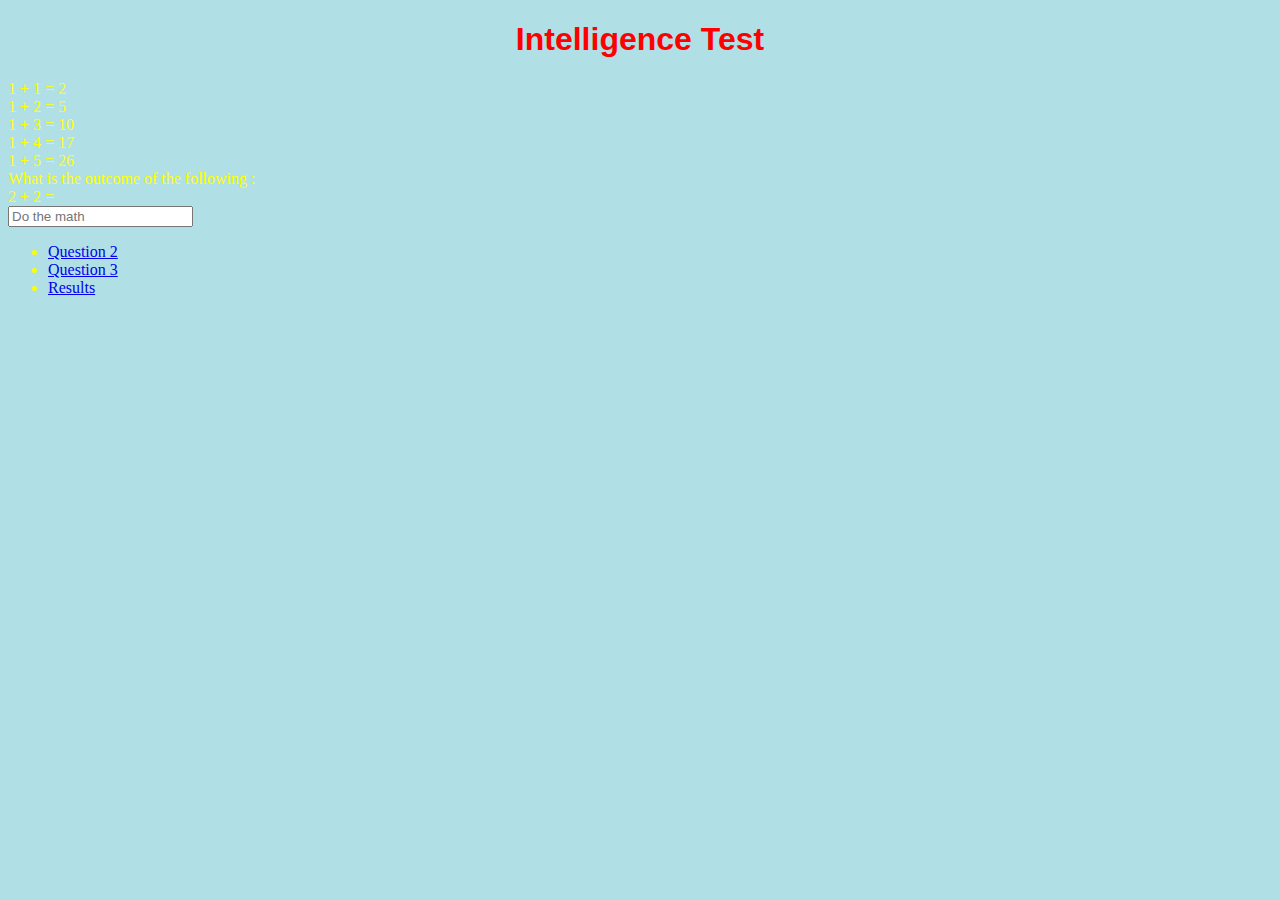
<file: index.html>
<!DOCTYPE html>
<!-- Don Le -->
<head>
  <meta charset="utf-8"/>
  <title> Test </title>
  <link rel="stylesheet" href="stylepage.css">
  <script type="text/javascript" src="functions.js"></script>
</head>
<body>
<h1 style="color:red"> Intelligence Test </h1>
<p>
<div>
1 + 1 = 2 <br>

1 + 2 = 5 <br>

1 + 3 = 10 <br>

1 + 4 = 17 <br>

1 + 5 = 26 <br>
</div>
What is the outcome of the following : <br>

2 + 2 =
<div>
<input type="text" id="myNumber" class="form-control input-md"
 placeholder="Do the math" oninput="answer();"/>
<span id="numberError" class="control-label hidden-message">
</div>
<ul>
  <li><a href="2ndpage.html">
    Question 2</a></li>
  <li><a href="lastpage.html">
  Question 3</a></li>
  <li><a href="yourScore.html">
  Results</a></li>
</ul>
</p>
</body>

</html>
</file>
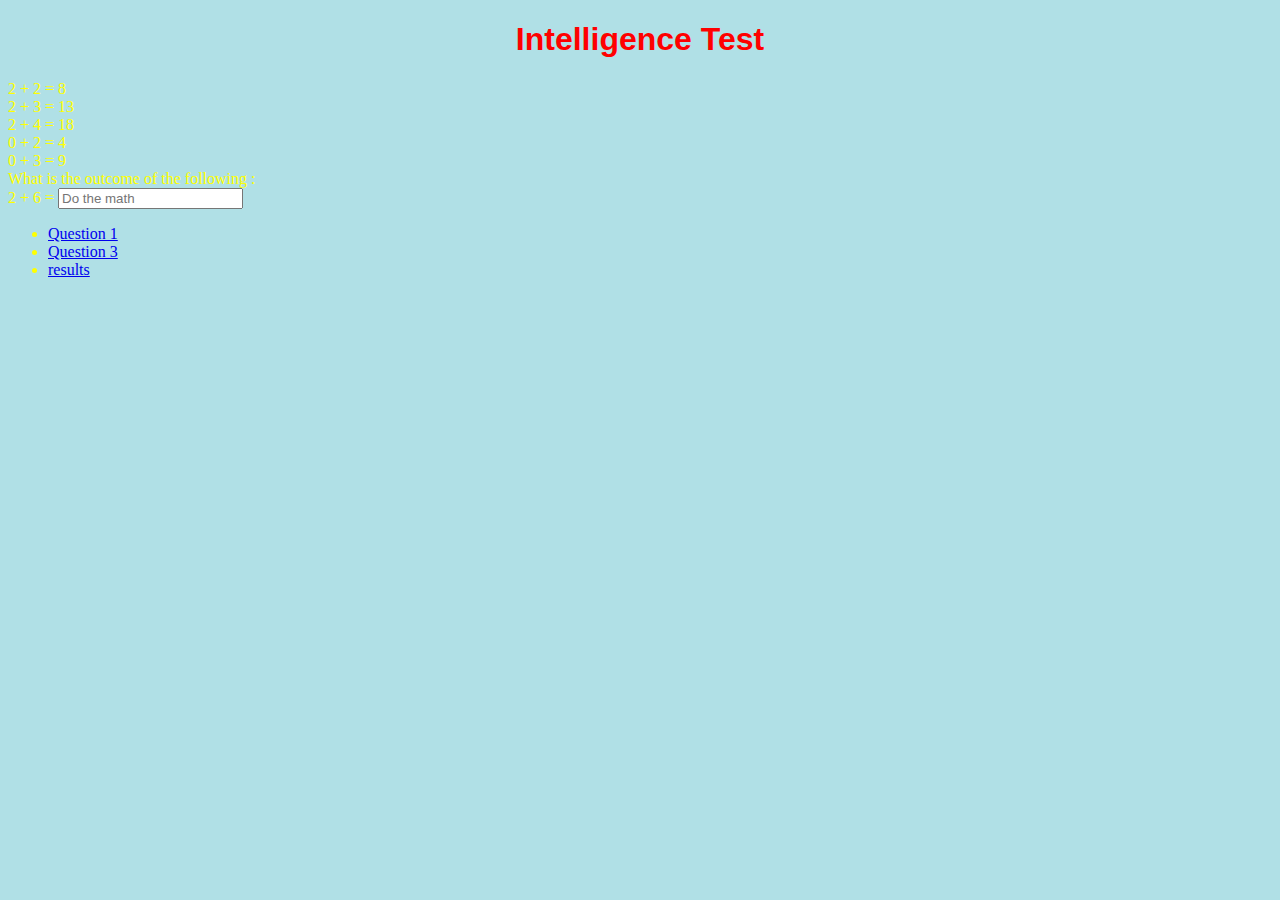
<file: 2ndpage.html>
<!DOCTYPE html>
<!-- Don Le -->
<head>
  <meta charset="utf-8"/>
  <link rel="stylesheet" href="stylepage.css">
  <title> Test </title>
  <script type="text/javascript" src="functions.js"></script>
</head>
<body>
<h1 style="color:red"> Intelligence Test </h1>
<p>
2 + 2 = 8 <br>

2 + 3 = 13 <br>

2 + 4 = 18 <br>

0 + 2 = 4 <br>

0 + 3 = 9 <br>

What is the outcome of the following : <br>

 2 + 6 =
<input type="text" id="myNumber" class="form-control input-md"
                placeholder="Do the math" oninput="answer2();"/>
<span id="newError" class="control-label hidden-message">
<br>
<ul>
  <li><a href="index.html">
  Question 1</a></li>
  <li><a href="lastpage.html">
  Question 3</a></li>
  <li><a href="yourScore.html">
    results</a></li>
</ul>
</p>

</body>

</html>
</file>
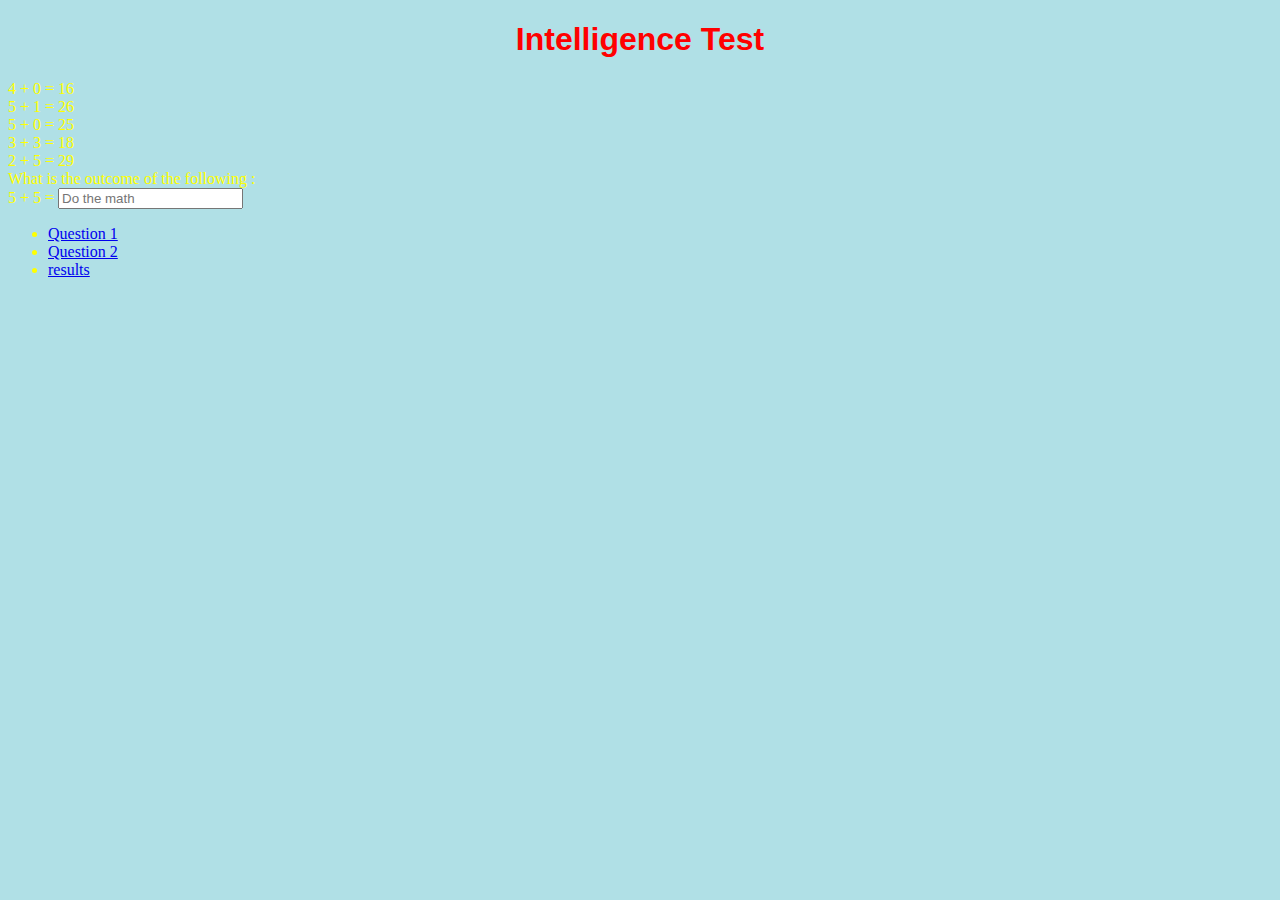
<file: lastpage.html>
<!DOCTYPE html>
<!-- Don Le -->
<head>
<meta charset="utf-8"/>
<link rel="stylesheet" href="stylepage.css">
<title> Test </title>
<script type="text/javascript" src="functions.js"></script>
</head>
<body>
<h1 style="color:red"> Intelligence Test </h1>
<p>
4 + 0 = 16<br>

5 + 1 = 26<br>

5 + 0 = 25 <br>

3 + 3 = 18 <br>

2 + 5 = 29
 <br>

What is the outcome of the following : <br>

5 + 5 =
<input type="text" id="myNumber" class="form-control input-md"
                placeholder="Do the math" oninput="answer3();"/>
<span id="numberError" class="control-label hidden-message">
<br>
<ul>
  <li><a href="index.html">
    Question 1 </a></li>
  <li><a href="2ndpage.html">
    Question 2</a></li>
  <li><a href="yourScore.html">
    results</a></li>
</ul>
</p>

</body>

</html>
</file>
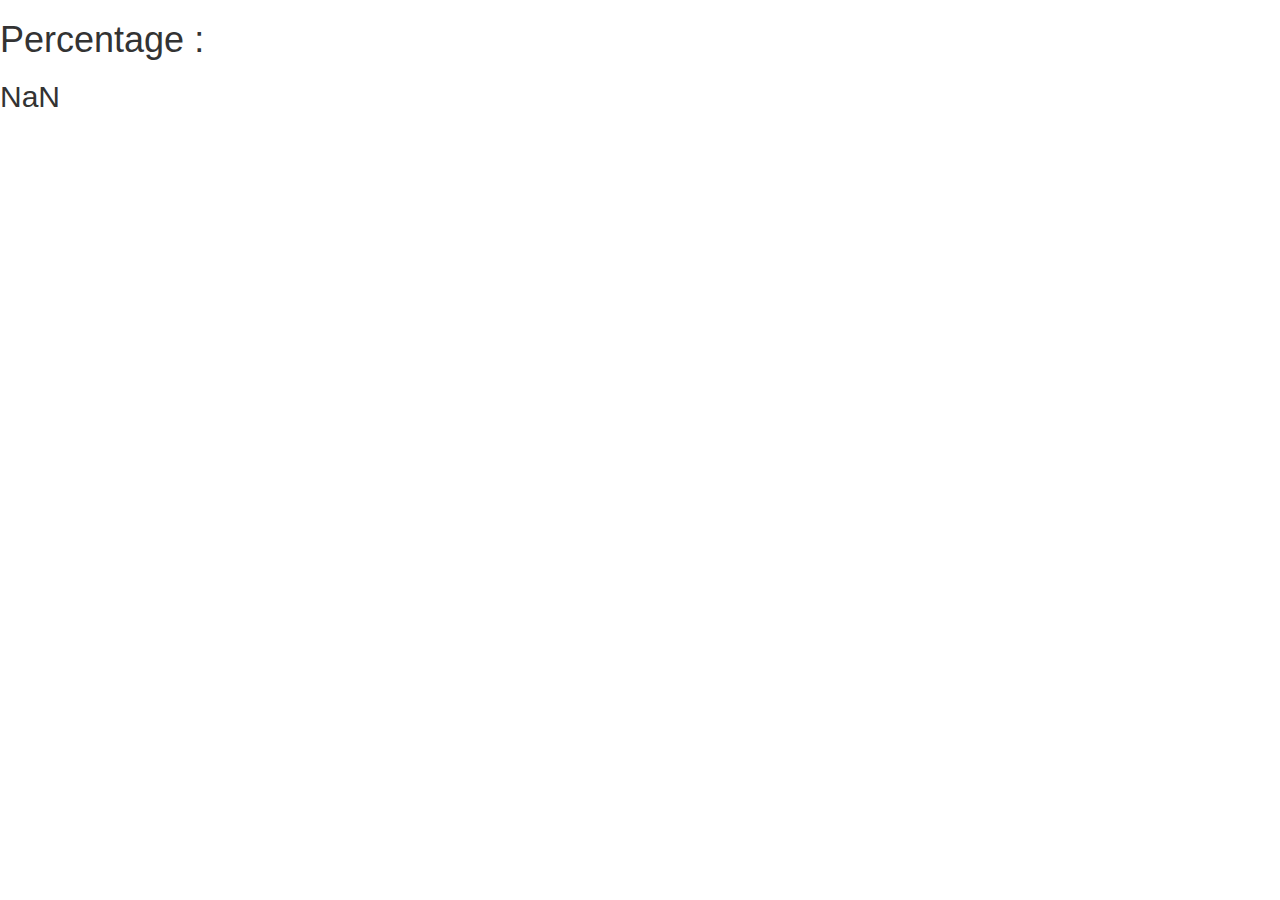
<file: yourScore.html>
<!DOCTYPE html>
<!-- Don Le -->
<html>
<head>
  <meta charset="utf-8" />
  <title>The end results: Test </title>

  <link rel="stylesheet" href="https://maxcdn.bootstrapcdn.com/bootstrap/3.3.7/css/bootstrap.min.css">
  <script type="text/javascript" src="functions.js"></script>
</head>
<body lang="en_US" onload="yourScore()">
<div>
<h1> Percentage : </h1>
<h2 id="tot"> 0 </h2>
</div>
</body>
</html>
</file>
<file: stylepage.css>
body {
  background-color: powderblue;
  color:yellow;
}
h1 {
  text-align: center;
  font-family: Arial, Helvetica, sans-serif;
  }
}
</file>
